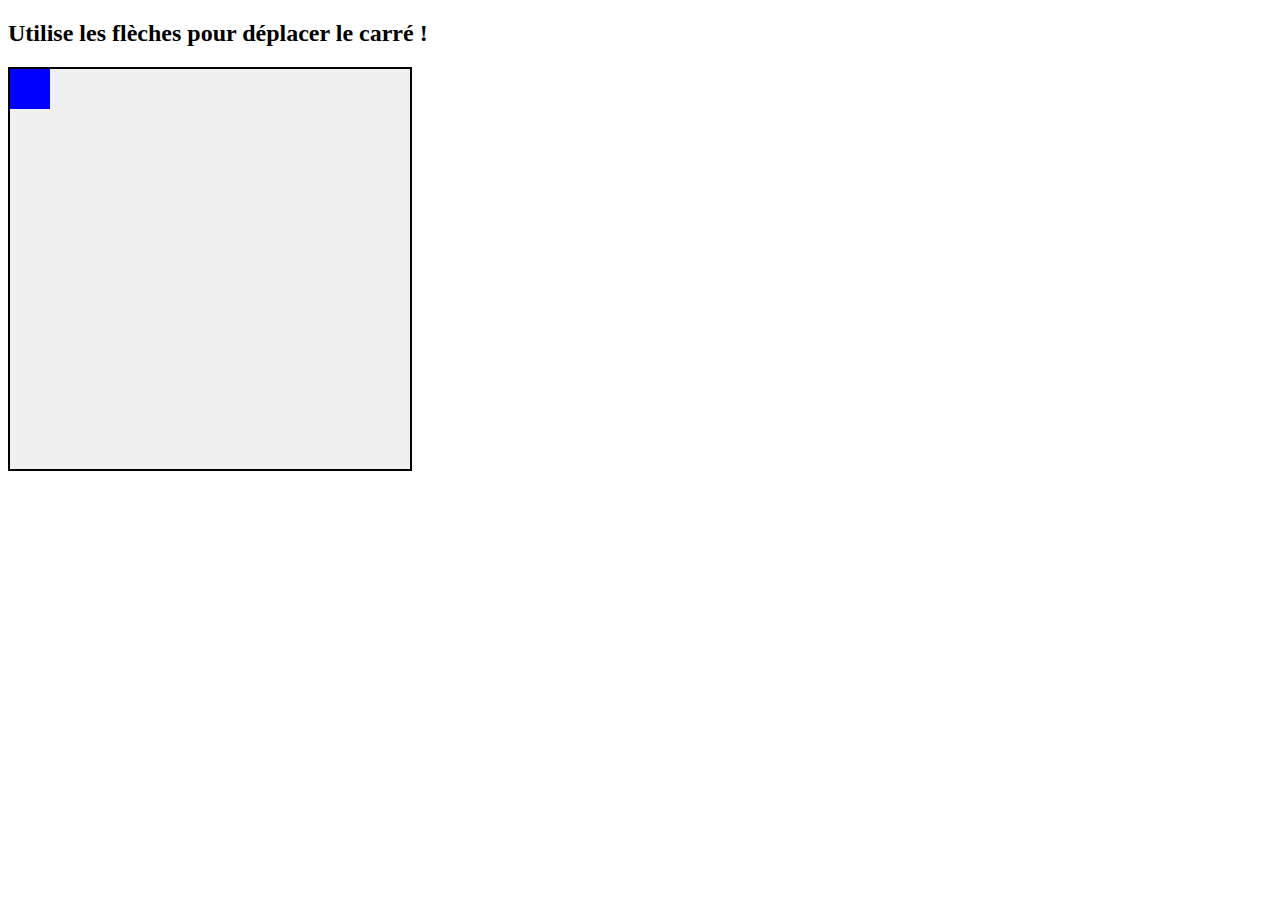
<file: js/jeu.html>
<!DOCTYPE html>
<html>
  <head>
    <meta charset="UTF-8" />
    <title>Mini jeu carré</title>
    <style>
      #jeu {
        width: 400px;
        height: 400px;
        border: 2px solid black;
        position: relative;
        background-color: #f0f0f0;
      }

      #carre {
        width: 40px;
        height: 40px;
        background-color: blue;
        position: absolute;
        top: 0;
        left: 0;
      }
    </style>
  </head>
  <body>
    <h2>Utilise les flèches pour déplacer le carré !</h2>
    <div id="jeu">
      <div id="carre"></div>
    </div>

    <script>
      const carre = document.getElementById("carre");
      let positionX = 0;
      let positionY = 0;

      function deplacerCarre(direction) {
        if (direction === "gauche") {
          positionX -= 10;
        } else if (direction === "droite") {
          positionX += 10;
        } else if (direction === "haut") {
          positionY -= 10;
        } else if (direction === "bas") {
          positionY += 10;
        }

        carre.style.left = positionX + "px";
        carre.style.top = positionY + "px";
      }

      document.addEventListener("keydown", function (event) {
        if (event.key === "ArrowLeft") {
          deplacerCarre("gauche");
        } else if (event.key === "ArrowRight") {
          deplacerCarre("droite");
        } else if (event.key === "ArrowUp") {
          deplacerCarre("haut");
        } else if (event.key === "ArrowDown") {
          deplacerCarre("bas");
        }
      });
    </script>
  </body>
</html>
</file>
